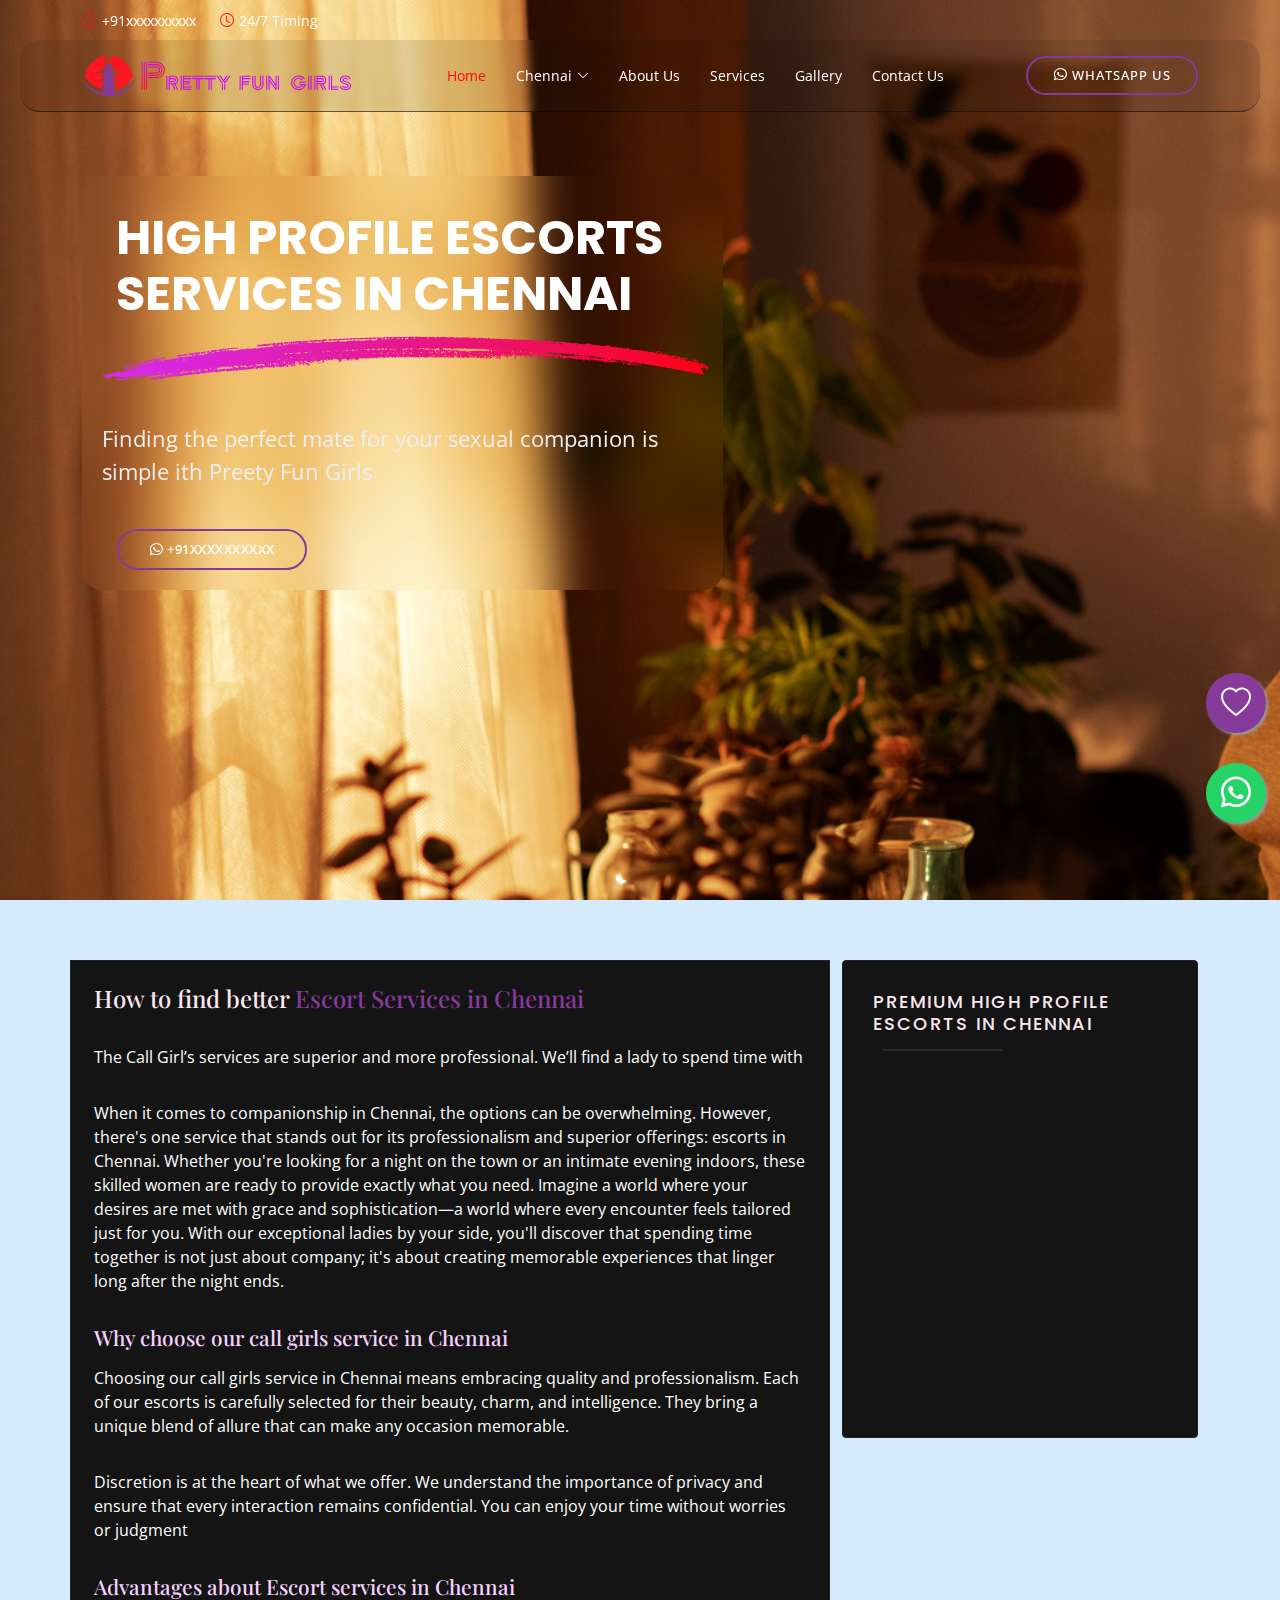
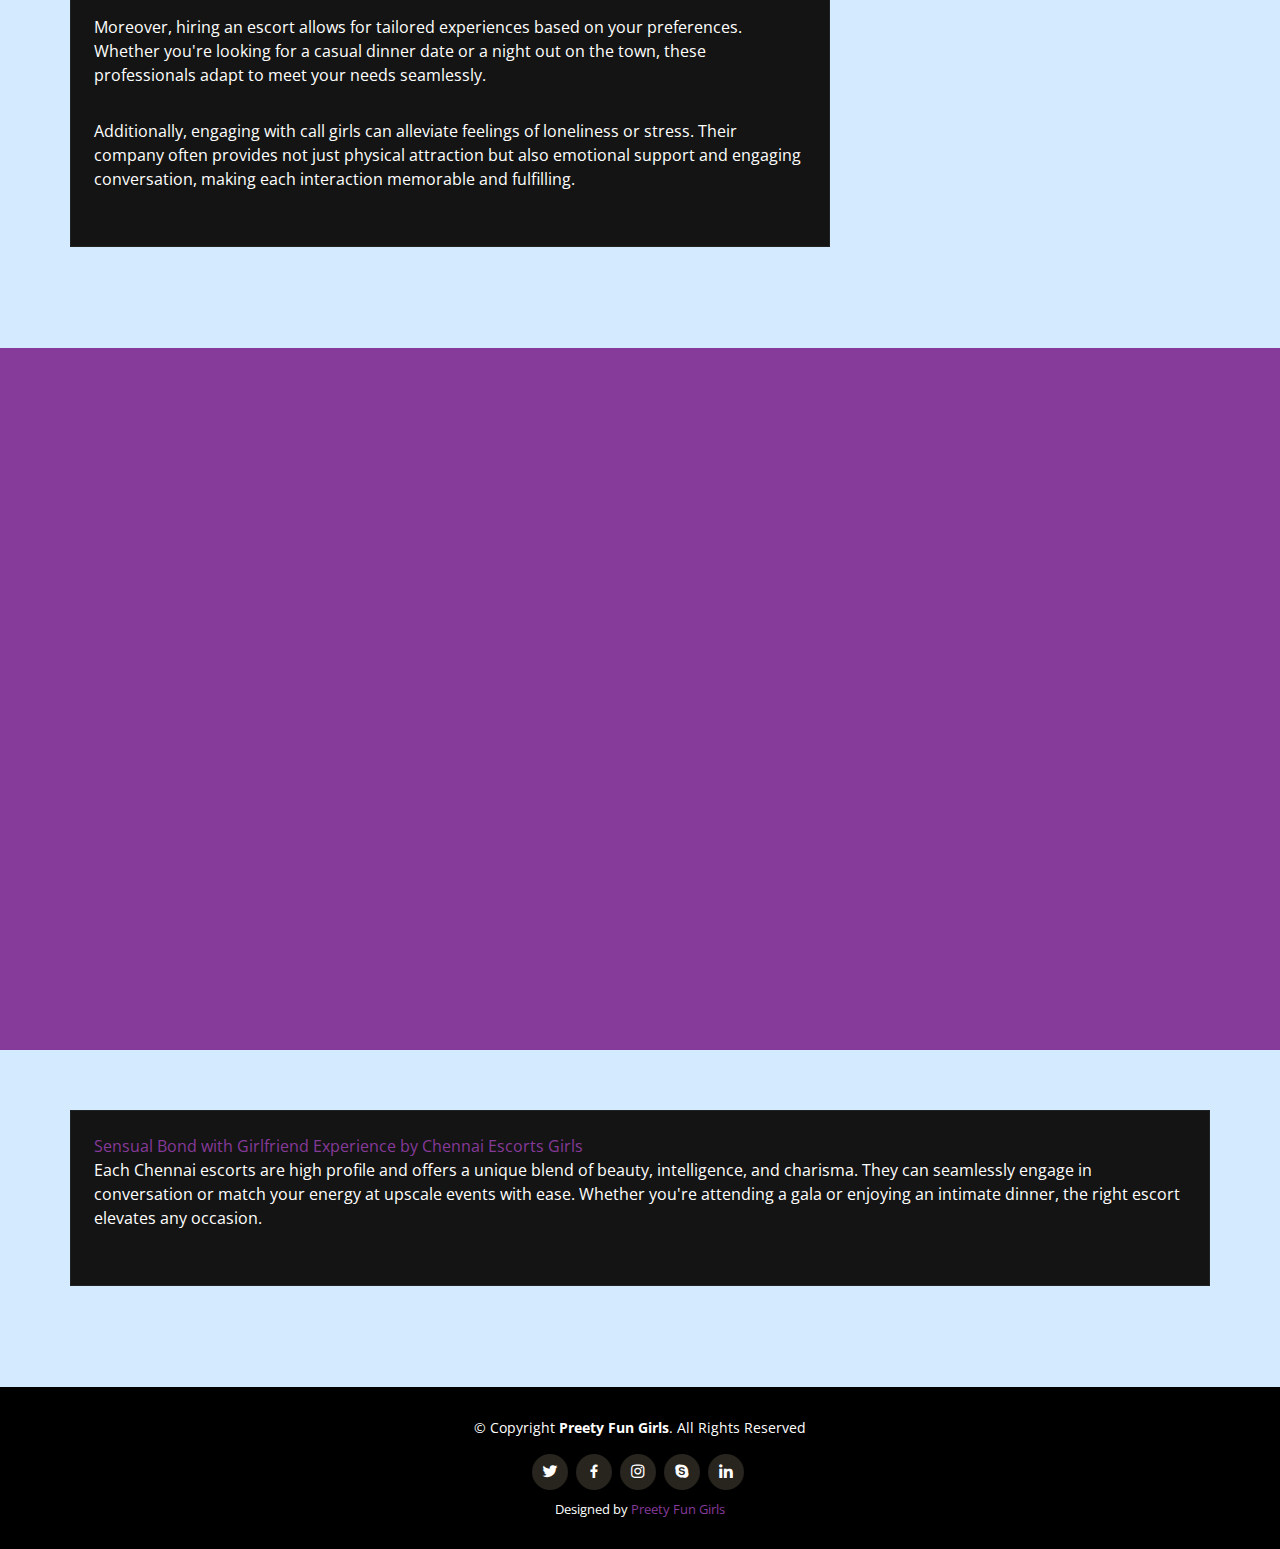
<file: index.html>
<!DOCTYPE html>
<html lang="en">

<head>
  <meta charset="utf-8">
  <meta name="viewport" content="width=device-width, initial-scale=1.0">

  <title>Escorts and Call Girls Services in Chennai | Preety Fun Girls - +91XXXXXXXXXX</title>
  <!-- <meta name="keywords" content="Chennai Escorts, Escorts services Chennai,Chennai Escorts, Chennai Escorts Services, Escorts in Chennai, Chennai Escort, Independent Escorts in Chennai, Call Girls Chennai, Female Escorts in Chennai, Chennai Escort Services, Chennai Independent Escorts"> -->
  <meta name="description" content="We the team operating in Chennai and across and providing the best in class Escorts and Call girls Services">

  <!-- Favicons -->
  <link href="assets/img/favicon.ico" rel="icon">
  <link href="assets/img/apple-touch-icon.png" rel="apple-touch-icon">
  <link rel="canonical" href="https://www.preetyfungirls.com" />
  <meta name="robots" content="follow, index, all" />
  <meta http-equiv=”Refresh” content=”0;URL=https://www.preetyfungirls.com/” />

  <!-- Google Fonts -->
  <link rel='dns-prefetch' href='//fonts.googleapis.com' />
  <link href='https://fonts.gstatic.com' crossorigin rel='preconnect' />
  <link href="https://fonts.googleapis.com/css?family=Open+Sans:300,300i,400,400i,600,600i,700,700i|Playfair+Display:ital,wght@0,400;0,500;0,600;0,700;1,400;1,500;1,600;1,700|Poppins:300,300i,400,400i,500,500i,600,600i,700,700i" rel="stylesheet">

  <!-- Vendor CSS Files -->
  <link href="assets/vendor/animate.css/animate.min.css" rel="stylesheet">
  <link href="assets/vendor/aos/aos.css" rel="stylesheet">
  <link href="assets/vendor/bootstrap/css/bootstrap.min.css" rel="stylesheet">
  <link href="assets/vendor/bootstrap-icons/bootstrap-icons.css" rel="stylesheet">
  <link href="assets/vendor/boxicons/css/boxicons.min.css" rel="stylesheet">
  <link href="assets/vendor/glightbox/css/glightbox.min.css" rel="stylesheet">
  <link href="assets/vendor/swiper/swiper-bundle.min.css" rel="stylesheet">

  <!-- Template Main CSS File -->
  <link href="assets/css/style.css" rel="stylesheet">
  </head>

<body>

  <!-- ======= Top Bar ======= -->
  <div id="topbar" class="d-flex align-items-center fixed-top">
    <div class="container d-flex justify-content-center justify-content-md-between">

      <div class="contact-info d-flex align-items-center">
        <i class="bi bi-phone d-flex align-items-center"><span>+91xxxxxxxxxx</span></i>
        <i class="bi bi-clock d-flex align-items-center ms-4"><span> 24/7 Timing</span></i>
      </div>
    </div>
  </div>

  <!-- ======= Header ======= -->
  <header id="header" class="fixed-top d-flex align-items-cente">
    <div class="container-fluid container-xl d-flex align-items-center justify-content-lg-between">

      <div class="logo me-auto me-lg-0"><a href="./"><img src="assets/img/logo.svg"></a></div>
      <!-- Uncomment below if you prefer to use an image logo -->
      <!-- <a href="index.html" class="logo me-auto me-lg-0"><img src="assets/img/logo.png" alt="" class="img-fluid"></a>-->

      <nav id="navbar" class="navbar order-last order-lg-0">
        <ul>
          <li><a class="nav-link scrollto active" href="./">Home</a></li>
          <li class="dropdown"><a href="javascript:;"><span>Chennai</span> <i class="bi bi-chevron-down"></i></a>
            <ul>
              <li><a href="call-girls-egmore.html">Call Girls in Egmore</a></li>
              <!-- <li class="dropdown"><a href="#"><span>Deep Drop Down</span> <i class="bi bi-chevron-right"></i></a>
                <ul>
                  <li><a href="#">Deep Drop Down 1</a></li>
                  <li><a href="#">Deep Drop Down 2</a></li>
                  <li><a href="#">Deep Drop Down 3</a></li>
                  <li><a href="#">Deep Drop Down 4</a></li>
                  <li><a href="#">Deep Drop Down 5</a></li>
                </ul>
              </li> -->
              <!-- <li><a href="#">Drop Down 2</a></li>
              <li><a href="#">Drop Down 3</a></li>
              <li><a href="#">Drop Down 4</a></li> -->
            </ul>
          </li>
          <li><a class="nav-link" href="javascript:;">About Us</a></li>
          <li><a class="nav-link" href="javascript:;">Services</a></li>
          <li><a class="nav-link" href="javascript:;">Gallery</a></li>
          <li><a class="nav-link" href="javascript:;">Contact Us</a></li>
        </ul>
        <i class="bi bi-list mobile-nav-toggle"></i>
      </nav>
      <a href="https://api.whatsapp.com/send?phone= +91xxxxxxxxxx&text=Candy Call Girls Service" class="book-a-table-btn scrollto d-none d-lg-flex"><i class="bi bi-whatsapp"></i>&nbsp;Whatsapp Us</a>

    </div>
  </header><!-- End Header -->

  <!-- ======= Hero Section ======= -->
  <!-- <section id="hero" class="d-flex align-items-center">
    <div class="container position-relative text-center text-lg-start" data-aos="zoom-in" data-aos-delay="100">
      <div class="row">
        <div class="col-lg-8 mx-auto text-center">
          <h1>Call Girls in <span>Chennai</span></h1>
          <h2>Life is tough to measure without a trace of flavor in it. here we present you with the simplest the town of Chennai Call Girls 24/7 Service. Also get connect with our <a href="https://www.vipexcorts.com/" target="_blank">VIPEXCORTS</a> Agency who provides the best high class escorts in Chennai.</h2>

          <div class="btns">
            <a href="https://api.whatsapp.com/send?phone=+91xxxxxxxxxx&text=Candy Call Girls Service" class="btn-book animated fadeInUp scrollto"><i class="bi bi-whatsapp"></i> +91xxxxxxxxxx</a>
          </div>
        </div>
      </div>
    </div>
  </section> -->
  <!-- End Hero -->
  
  <div id="hero" class="slider">
    <div class="swiper-container parallax-slider">
        <div class="swiper-wrapper">
            <div class="swiper-slide">
                <div class="bg-img valign" data-background="assets/img/slide1.jpg">
                    <div class="container">
                      <div class="row justify-content-left">
                        <div class="col-lg-7">
                          <div class="backdrop-blur">
                            <h1>High Profile Escorts Services in Chennai</h1>
                            <img src="assets/img/Vector.svg" alt="">
                            <p>Finding the perfect mate for your sexual companion is simple ith Preety Fun Girls</p>
                  
                            <div class="btns">
                              <a href="https://api.whatsapp.com/send?phone=+91xxxxxxxxxx&text=Candy Call Girls Service" class="btn-book animated fadeInUp scrollto"><i class="bi bi-whatsapp"></i> +91xxxxxxxxxx</a>
                            </div>
                          </div>
                        </div>
                      </div>
                    </div>
                </div>
            </div>
            <div class="swiper-slide">
                <div class="bg-img valign" data-background="assets/img/slide2.jpg">
                    <div class="container">
                      <div class="row justify-content-left">
                        <div class="col-lg-7">
                          <div class="backdrop-blur">
                            <h2>Russian Escorts Service in Chennai</h2>
                            <img src="assets/img/Vector.svg" alt="">
                            <p>Preety Fun Girls guide you to choose the better escort partner who can bring a ultimate joy.</p>
                  
                            <div class="btns">
                              <a href="https://api.whatsapp.com/send?phone=+91xxxxxxxxxx&text=Candy Call Girls Service" class="btn-book animated fadeInUp scrollto"><i class="bi bi-whatsapp"></i> +91xxxxxxxxxx</a>
                            </div>
                          </div>
                        </div>
                      </div>
                    </div>
                </div>
            </div>
        </div>
        <!-- slider setting -->
        <div class="swiper-pagination top botm"></div>
        <!-- social media -->
    </div>
</div>

<section class="inner-page">
  <div class="container">
    <div class="row">
      <div class="col-md-12">
        <div class="inner-page-content">

          <div class="row">
            <div class="col-sm-8 about-section inner-section-style">
              <h2>How to find better <a href="https://www.preetyfungirls.com/">Escort Services in Chennai</a></h2>
              <p>The Call Girl’s services are superior and more professional. We’ll find a lady to spend time with</p>
              <p>When it comes to companionship in Chennai, the options can be overwhelming. However, there's one service that stands out for its professionalism and superior offerings: escorts in Chennai. Whether you're looking for a night on the town or an intimate evening indoors, these skilled women are ready to provide exactly what you need. Imagine a world where your desires are met with grace and sophistication—a world where every encounter feels tailored just for you. With our exceptional ladies by your side, you'll discover that spending time together is not just about company; it's about creating memorable experiences that linger long after the night ends.</p>
              <h3>Why choose our call girls service in Chennai</h3>
              <p>Choosing our call girls service in Chennai means embracing quality and professionalism. Each of our escorts is carefully selected for their beauty, charm, and intelligence. They bring a unique blend of allure that can make any occasion memorable.</p>
              <p>Discretion is at the heart of what we offer. We understand the importance of privacy and ensure that every interaction remains confidential. You can enjoy your time without worries or judgment</p>
              <h3>Advantages about Escort services in Chennai</h3>
              <p>Moreover, hiring an escort allows for tailored experiences based on your preferences. Whether you're looking for a casual dinner date or a night out on the town, these professionals adapt to meet your needs seamlessly.</p>
              <p>Additionally, engaging with call girls can alleviate feelings of loneliness or stress. Their company often provides not just physical attraction but also emotional support and engaging conversation, making each interaction memorable and fulfilling.</p>
            </div>
            <div class="col-sm-4">
              <aside class="section-bg">
                    <div class="section-title pb-0">
                      <h2>Premium High Profile Escorts in Chennai</h2>
                    </div>
                  <div class="list-style-area" data-aos="zoom-in" data-aos-delay="100">
                    <ul class="list-unstyled">
                      <li>
                        <a href="javascript:;">College Escort Girls</a>
                      </li>
                      <li>
                        <a href="https://www.preetyfungirls.com/call-girls-egmore">Escort Services in Egmore</a>
                      </li>
                      <li>
                        <a href="javascript:;">Escort Massage Girls</a>
                      </li>
                      <li>
                        <a href="javascript:;">Russian Escort Beauties</a>
                      </li>
                      <li>
                        <a href="javascript:;">Foreign Call Girls Services</a>
                      </li>
                      <li>
                        <a href="javascript:;">High Profile Housewifes Escorts</a>
                      </li>
                    </ul>
                  </div>
              </aside>                  
            </div>
          </div>
      </div>
      </div>
    </div>
  </div>
</section>

<!-- ======= Menu Section ======= -->
<section id="menu" class="menu bg-theme">
  <div class="container" data-aos="fade-up">

    <div class="section-title">
      <h2>Chennai Escorts Available</h2>
      <p>Available Top Rated Call Girls in Chennai</p>
    </div>

    <div class="row" data-aos="fade-up" data-aos-delay="100">
      <div class="col-lg-12 d-flex justify-content-center">
        <ul id="menu-flters">
          <li data-filter="*" class="filter-active">All</li>
          <li data-filter=".filter-starters">Independent Escorts</li>
          <li data-filter=".filter-salads">VIP Escorts</li>
        </ul>
      </div>
    </div>

    <div class="row menu-container" data-aos="fade-up" data-aos-delay="200">

      <div class="col-lg-6 menu-item filter-starters">
        <img src="assets/img/goa/call-girls-calangute.webp" class="menu-img" alt="Chennai Escorts Service">
        <div class="menu-content">
          <a href="https://candygirlsonline.com/call-girls-in-calangute.html">Swetha rai</a><span><i class="fa fa-inr" aria-hidden="true"></i> In-Call</span>
        </div>
        <div class="menu-ingredients">
          It's me young Swetha, Independent escort, You can find the hidden gems of sexual activities in me. Hire me and enjoy it.
        </div>
      </div>


      <div class="col-lg-6 menu-item filter-starters">
        <img src="assets/img/goa/call-girls-baga.webp" class="menu-img" alt="">
        <div class="menu-content">
          <p>Aahana</p><span>Out Call</span>
        </div>
        <div class="menu-ingredients">
          Well, I am glad to meet you on my bed with wild fun. Top notch <a href=""></a>Chennai Escort in Egmore, I am available in Star hotel and Independent villas.
        </div>
      </div>

      <div class="col-lg-6 menu-item filter-salads">
        <img src="assets/img/goa/call-girls-panaji.webp" class="menu-img" alt="">
        <div class="menu-content">
          <p>Ruchi</p><span>5000 / 1hr</span>
        </div>
        <div class="menu-ingredients">
          An young independent escort girls in Chennai, I am 21 yrs old, Pretty cute naughty escorts available for Outcall serive across Chennai.
        </div>
      </div>

      <div class="col-lg-6 menu-item filter-starters">
        <img src="assets/img/goa/call-girls-northgoa.webp" class="menu-img" alt="">
        <div class="menu-content">
          <p>Dimple</p><span>3200 / 1hr</span>
        </div>
        <div class="menu-ingredients">
          I am available at reliable rate to fullfill all your dreams. Escort from North Chennai, Book me to know more about the secret of sexual fun at bed.
        </div>
      </div>

      <div class="col-lg-6 menu-item filter-salads">
        <img src="assets/img/goa/call-girls-southgoa.webp" class="menu-img" alt="">
        <div class="menu-content">
          <p>Soniya</p><span>4000 / 1hr</span>
        </div>
        <div class="menu-ingredients">
          I am 25 yrs old, Escort in South Chennai. Hire me for the variety of intimate pleasure in bed.
        </div>
      </div>

    </div>

  </div>
</section><!-- End Menu Section -->    

<section class="inner-page">
  <div class="container">
    <div class="row">
      <div class="col-md-12">
        <div class="inner-page-content">

          <div class="row">
            <div class="col-sm-12 about-section inner-section-style">
              <h2.>Sensual Bond with Girlfriend Experience by Chennai Escorts Girls</h2>
              <p>Each Chennai escorts are high profile and offers a unique blend of beauty, intelligence, and charisma. They can seamlessly engage in conversation or match your energy at upscale events with ease. Whether you're attending a gala or enjoying an intimate dinner, the right escort elevates any occasion.</p>
            </div>
          </div>
      </div>
      </div>
    </div>
  </div>
</section>

  <!-- ======= Footer ======= -->
  <footer id="footer">
    <div class="container">
      <div class="copyright">
        &copy; Copyright <strong><span>Preety Fun Girls</span></strong>. All Rights Reserved
      </div>
      <div class="social-links mt-3">
        <a href="https://twitter.com/CandyKiranRai" class="twitter"><i class="bx bxl-twitter"></i></a>
        <a href="#" class="facebook"><i class="bx bxl-facebook"></i></a>
        <a href="#" class="instagram"><i class="bx bxl-instagram"></i></a>
        <a href="#" class="google-plus"><i class="bx bxl-skype"></i></a>
        <a href="#" class="linkedin"><i class="bx bxl-linkedin"></i></a>
      </div>
      <div class="credits">
        Designed by <a href="javascript:;">Preety Fun Girls</a>
      </div>
    </div>
  </footer><!-- End Footer -->

  <div id="preloader"></div>
  <a href="#" class="back-to-top d-flex align-items-center justify-content-center"><i class="bi bi-arrow-up-short"></i></a>
  
  <a href="https://api.whatsapp.com/send?phone= +91 xxxxxxxxxx&amp;text=Call Girls Service" class="sticky" target="_blank"><i class="bi bi-whatsapp"></i></a>
  <a href="https://api.whatsapp.com/send?phone= +91 xxxxxxxxxx&amp;text=Call Girls Service" class="sticky heart circle pulse blue" target="_blank"><i class="bi bi-heart"></i></a>

  <!-- Vendor JS Files -->
  <script src="assets/js/jquery-3.5.1.min.js"></script> 
  <script src="assets/vendor/aos/aos.js"></script>
  <script src="assets/vendor/bootstrap/js/bootstrap.bundle.min.js"></script>
  <script src="assets/vendor/glightbox/js/glightbox.min.js"></script>
  <script src="assets/vendor/isotope-layout/isotope.pkgd.min.js"></script>
  <script src="assets/vendor/php-email-form/validate.js"></script>
  <script src="assets/vendor/swiper/swiper-bundle.min.js"></script>

  <!-- Template Main JS File -->
  <script src="assets/js/main.js"></script>

  <script>
  // Sections Background Image
  var pageSection = $(".bg-img, section");
      pageSection.each(function (indx) {
          if ($(this).attr("data-background")) {
              $(this).css("background-image", "url(" + $(this).data("background") + ")");
          }
      });

 //  ======= Swiper slider 
  var parallaxSlider;
  var parallaxSliderOptions = {
      speed: 2000
      , autoplay: true
      , parallax: true
      , loop: true
      , pagination: {
          el: '.slider .parallax-slider .swiper-pagination'
          , clickable: true
      }
      , on: {
          init: function () {
              var swiper = this;
              for (var i = 0; i < swiper.slides.length; i++) {
                  $(swiper.slides[i]).find('.bg-img').attr({
                      'data-swiper-parallax': 0.75 * swiper.width
                  });
              }
          }
          , resize: function () {
              this.update();
          }
      }
      , pagination: {
          el: '.slider .parallax-slider .swiper-pagination'
          , type: 'fraction'
      , }
      , navigation: {
          nextEl: '.slider .parallax-slider .next-ctrl'
          , prevEl: '.slider .parallax-slider .prev-ctrl'
      }
  };
  parallaxSlider = new Swiper('.slider .parallax-slider', parallaxSliderOptions);

  </script>
<!-- Google tag (gtag.js) -->
<script async src="https://www.googletagmanager.com/gtag/js?id=G-6693SSXHFR"></script>
<script>
  window.dataLayer = window.dataLayer || [];
  function gtag(){dataLayer.push(arguments);}
  gtag('js', new Date());

  gtag('config', 'G-6693SSXHFR');
</script>

</body>

</html>
</file>
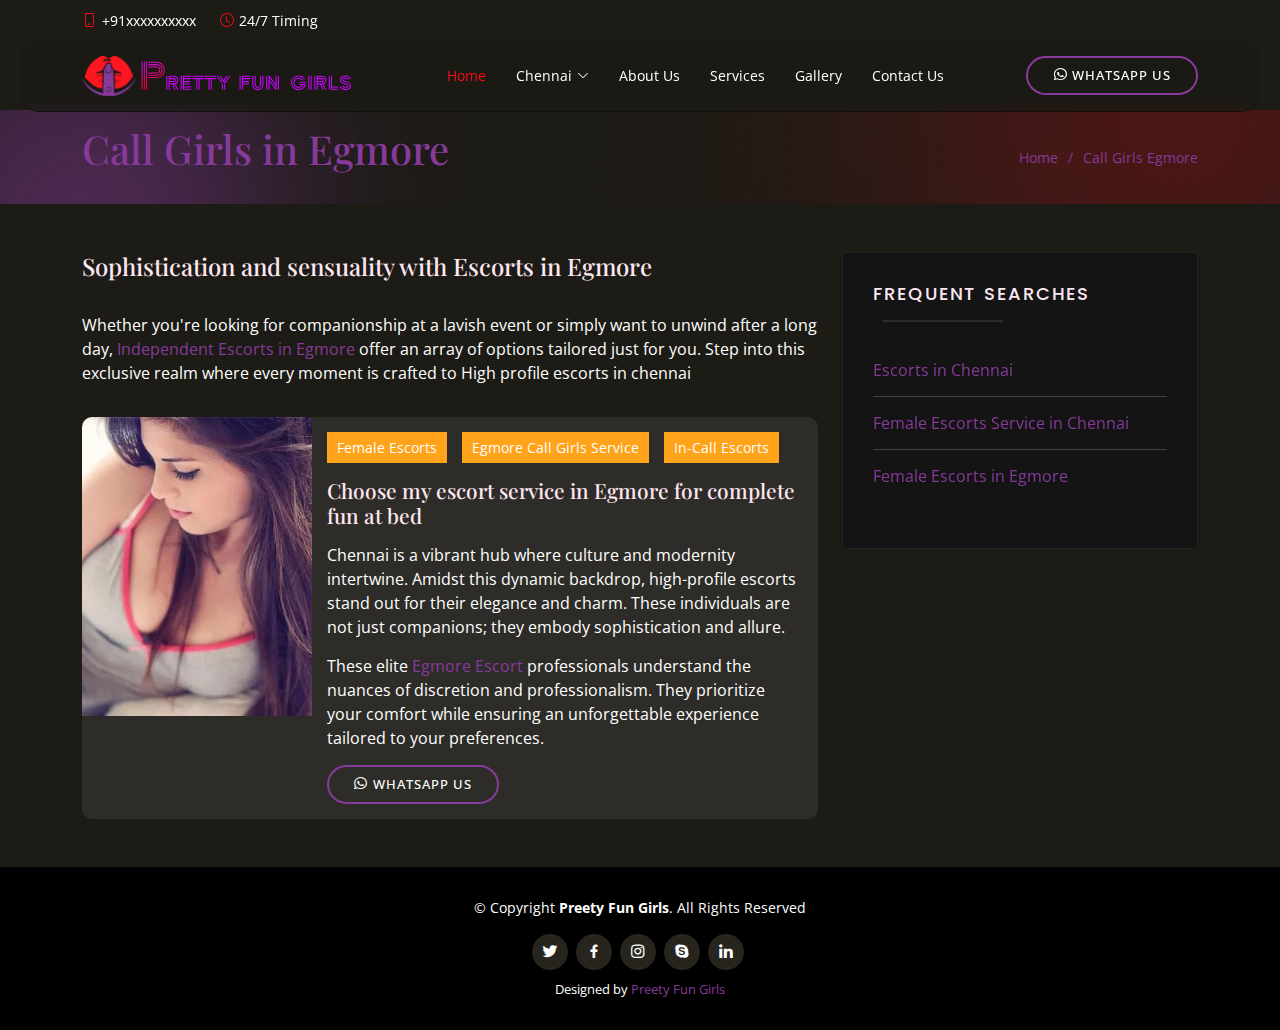
<file: call-girls-egmore.html>
<!DOCTYPE html>
<html lang="en">

<head>
  <meta charset="utf-8">
  <meta name="viewport" content="width=device-width, initial-scale=1.0">

  <title>Egmore Escorts and Call Girls | Preety Fun Girls - +91XXXXXXXXXX</title>
  <meta name="keywords" content="Call Girls in Egmore, Egmore Escorts, Escorts in Egmore, Egmore Call Girls, Independent Egmore Call Girls, Call Girls Egmore">
  <meta name="description" content="Enjoy your lonely night with high profile premium escorts and call girls in Egmore.">

  <!-- Favicons -->
  <link href="assets/img/favicon.ico" rel="icon">
  <link href="assets/img/apple-touch-icon.png" rel="apple-touch-icon">
  <link rel="canonical" href="https://www.preetyfungirls.com/call-girls-egmore.html" />
  <meta name="robots" content="follow, index, all" />
  <meta http-equiv=”Refresh” content=”0;URL=https://www.preetyfungirls.com/call-girls-egmore.html” />

  <!-- Google Fonts -->
  <link href="https://fonts.googleapis.com/css?family=Open+Sans:300,300i,400,400i,600,600i,700,700i|Playfair+Display:ital,wght@0,400;0,500;0,600;0,700;1,400;1,500;1,600;1,700|Poppins:300,300i,400,400i,500,500i,600,600i,700,700i" rel="stylesheet">

  <!-- Vendor CSS Files -->
  <link href="assets/vendor/animate.css/animate.min.css" rel="stylesheet">
  <link href="assets/vendor/aos/aos.css" rel="stylesheet">
  <link href="assets/vendor/bootstrap/css/bootstrap.min.css" rel="stylesheet">
  <link href="assets/vendor/bootstrap-icons/bootstrap-icons.css" rel="stylesheet">
  <link href="assets/vendor/boxicons/css/boxicons.min.css" rel="stylesheet">
  <link href="assets/vendor/glightbox/css/glightbox.min.css" rel="stylesheet">
  <link href="assets/vendor/swiper/swiper-bundle.min.css" rel="stylesheet">

  <!-- Template Main CSS File -->
  <link href="assets/css/style.css" rel="stylesheet">

  <!-- =======================================================
  * Template Name: Restaurantly - v3.3.0
  * Template URL: https://bootstrapmade.com/restaurantly-restaurant-template/
  * Author: BootstrapMade.com
  * License: https://bootstrapmade.com/license/
  ======================================================== -->
</head>

<body class="inner-wrapper">

  <!-- ======= Top Bar ======= -->
  <div id="topbar" class="d-flex align-items-center fixed-top">
    <div class="container d-flex justify-content-center justify-content-md-between">

      <div class="contact-info d-flex align-items-center">
        <i class="bi bi-phone d-flex align-items-center"><span>+91xxxxxxxxxx</span></i>
        <i class="bi bi-clock d-flex align-items-center ms-4"><span> 24/7 Timing</span></i>
      </div>
    </div>
  </div>

  <!-- ======= Header ======= -->
  <header id="header" class="fixed-top d-flex align-items-center">
    <div class="container-fluid container-xl d-flex align-items-center justify-content-lg-between">

      <div class="logo me-auto me-lg-0"><a href="./"><img src="assets/img/logo.svg" alt="Escorts in Chennai"></a></div>
      <!-- Uncomment below if you prefer to use an image logo -->
      <!-- <a href="index.html" class="logo me-auto me-lg-0"><img src="assets/img/logo.png" alt="" class="img-fluid"></a>-->

      <nav id="navbar" class="navbar order-last order-lg-0">
        <ul>
          <li><a class="nav-link scrollto active" href="./">Home</a></li>
          <li class="dropdown"><a href="javascript:;"><span>Chennai</span> <i class="bi bi-chevron-down"></i></a>
            <ul>
              <li><a href="call-girls-egmore.html">Call Girls in Egmore</a></li>
              <!-- <li class="dropdown"><a href="#"><span>Deep Drop Down</span> <i class="bi bi-chevron-right"></i></a>
                <ul>
                  <li><a href="#">Deep Drop Down 1</a></li>
                  <li><a href="#">Deep Drop Down 2</a></li>
                  <li><a href="#">Deep Drop Down 3</a></li>
                  <li><a href="#">Deep Drop Down 4</a></li>
                  <li><a href="#">Deep Drop Down 5</a></li>
                </ul>
              </li> -->
              <!-- <li><a href="#">Drop Down 2</a></li>
              <li><a href="#">Drop Down 3</a></li>
              <li><a href="#">Drop Down 4</a></li> -->
            </ul>
          </li>
          <li><a class="nav-link" href="javascript:;">About Us</a></li>
          <li><a class="nav-link" href="javascript:;">Services</a></li>
          <li><a class="nav-link" href="javascript:;">Gallery</a></li>
          <li><a class="nav-link" href="javascript:;">Contact Us</a></li>
        </ul>
        <i class="bi bi-list mobile-nav-toggle"></i>
      </nav>
      <a href="https://api.whatsapp.com/send?phone= +91xxxxxxxxxx&text=Candy Call Girls Service" class="book-a-table-btn scrollto d-none d-lg-flex"><i class="bi bi-whatsapp"></i>&nbsp;Whatsapp Us</a>

    </div>
  </header><!-- End Header -->

  <main id="main">
    <section class="breadcrumbs">
      <div class="container">

        <div class="d-flex justify-content-between align-items-center">
          <h1>Call Girls in Egmore</h1>
          <ol>
            <li><a href="index.html">Home</a></li>
            <li>Call Girls Egmore</li>
          </ol>
        </div>

      </div>
    </section>

    <section class="inner-page py-5">
      <div class="container">
        <div class="row">
          <div class="col-md-12">
            <div class="inner-page-content">

              <div class="row">
                <div class="col-sm-8">
                  <h2>Sophistication and sensuality with Escorts in Egmore</h2>
                  <p>Whether you're looking for companionship at a lavish event or simply want to unwind after a long day, <a href="https://www.preetyfungirls.com/call-girls-egmore">Independent Escorts in Egmore</a> offer an array of options tailored just for you. Step into this exclusive realm where every moment is crafted to 
                    High profile escorts in chennai</p>
                  <div class="listing-wrapper">
                    <div class="listing-card">
                      <div class="img-blk">
                        <img src="assets/img/escorts/kovai-item.webp" alt="Escorts in Egmore" />
                      </div>
                      <div class="content-wrapper">
                        <div class="tags-blk">
                          <a href="">Female Escorts</a>
                          <a href="">Egmore Call Girls Service</a>
                          <a href="">In-Call Escorts</a>
                        </div>
                        <h3>Choose my escort service in Egmore for complete fun at bed</h3>
                        <p>Chennai is a vibrant hub where culture and modernity intertwine. Amidst this dynamic backdrop, high-profile escorts stand out for their elegance and charm. These individuals are not just companions; they embody sophistication and allure.</p>
                        <p>These elite <a href="https://www.preetyfungirls.com/call-girls-egmore">Egmore Escort</a> professionals understand the nuances of discretion and professionalism. They prioritize your comfort while ensuring an unforgettable experience tailored to your preferences.</p>
                        <div class="cta-blk">
                          <a href="https://api.whatsapp.com/send?phone= +91xxxxxxxxxx&amp;text=Candy Call Girls Service" class="ms-0 book-a-table-btn scrollto d-none d-lg-flex"><i class="bi bi-whatsapp"></i>&nbsp;Whatsapp Us</a>
                        </div>
                      </div>
                    </div>
                  </div>
                </div>
                <div class="col-sm-4">
                  <aside class="section-bg">
                        <div class="section-title">
                          <h2>Frequent Searches</h2>
                        </div>
                      <div class="list-style-area" data-aos="zoom-in" data-aos-delay="100">
                        <ul class="list-unstyled">
                          <li>
                            <a href="javascript:;">Escorts in Chennai</a>
                          </li>
                          <li>
                            <a href="https://www.preetyfungirls.com/">Female Escorts Service in Chennai</a>
                          </li>
                          <li>
                            <a href="javascript:;">Female Escorts in Egmore</a>
                          </li>
                        </ul>
                      </div>
                  </aside>                  
                </div>
              </div>
          </div>
          </div>
        </div>
      </div>
    </section>

  </main><!-- End #main -->

  <!-- ======= Footer ======= -->
  <footer id="footer">
    <div class="container">
      <div class="copyright">
        &copy; Copyright <strong><span>Preety Fun Girls</span></strong>. All Rights Reserved
      </div>
      <div class="social-links mt-3">
        <a href="https://twitter.com/CandyKiranRai" class="twitter"><i class="bx bxl-twitter"></i></a>
        <a href="#" class="facebook"><i class="bx bxl-facebook"></i></a>
        <a href="#" class="instagram"><i class="bx bxl-instagram"></i></a>
        <a href="#" class="google-plus"><i class="bx bxl-skype"></i></a>
        <a href="#" class="linkedin"><i class="bx bxl-linkedin"></i></a>
      </div>
      <div class="credits">
        Designed by <a href="https://www.preetyfungirls.com/">Preety Fun Girls</a>
      </div>
    </div>
  </footer><!-- End Footer -->

  <div id="preloader"></div>
  <a href="#" class="back-to-top d-flex align-items-center justify-content-center"><i class="bi bi-arrow-up-short"></i></a>

  <!-- Vendor JS Files -->
  <script src="assets/vendor/aos/aos.js"></script>
  <script src="assets/vendor/bootstrap/js/bootstrap.bundle.min.js"></script>
  <script src="assets/vendor/glightbox/js/glightbox.min.js"></script>
  <script src="assets/vendor/isotope-layout/isotope.pkgd.min.js"></script>
  <script src="assets/vendor/php-email-form/validate.js"></script>
  <script src="assets/vendor/swiper/swiper-bundle.min.js"></script>

  <!-- Template Main JS File -->
  <script src="assets/js/main.js"></script>
<!-- Google tag (gtag.js) -->
<script async src="https://www.googletagmanager.com/gtag/js?id=G-6693SSXHFR"></script>
<script>
  window.dataLayer = window.dataLayer || [];
  function gtag(){dataLayer.push(arguments);}
  gtag('js', new Date());

  gtag('config', 'G-6693SSXHFR');
</script>

</body>

</html>
</file>
<file: assets/css/style.css>
/*--------------------------------------------------------------
# General
--------------------------------------------------------------*/
body {
  font-family: "Open Sans", sans-serif;
  background: #D4EAFF;
  color: #863A9A;
}

a {
  color: #863A9A;
  text-decoration: none;
}

a:hover {
  color: #FD0B16;
  text-decoration: none;
}

p {
  margin-bottom:2rem;
}

h1, h2, h3, h4, h5, h6 {
  margin-bottom: 1rem;
  font-family: "Playfair Display", serif;
}


h2 {
  font-size: 1.5rem;
}
h3 {
  font-size: 1.3rem;
}
h4 {
  font-size: 1.1rem;
}
h5 {
  font-size: 1rem;
}
h6 {
  font-size: 0.875rem;
}

/*--------------------------------------------------------------
# Preloader
--------------------------------------------------------------*/
#preloader {
  position: fixed;
  top: 0;
  left: 0;
  right: 0;
  bottom: 0;
  z-index: 9999;
  overflow: hidden;
  background: #1a1814;
}

#preloader:before {
  content: "";
  position: fixed;
  top: calc(50% - 30px);
  left: calc(50% - 30px);
  border: 6px solid #1a1814;
  border-top-color: #863A9A;
  border-bottom-color: #863A9A;
  border-radius: 50%;
  width: 60px;
  height: 60px;
  -webkit-animation: animate-preloader 1s linear infinite;
  animation: animate-preloader 1s linear infinite;
}

@-webkit-keyframes animate-preloader {
  0% {
    transform: rotate(0deg);
  }
  100% {
    transform: rotate(360deg);
  }
}

@keyframes animate-preloader {
  0% {
    transform: rotate(0deg);
  }
  100% {
    transform: rotate(360deg);
  }
}

/*--------------------------------------------------------------
# Back to top button
--------------------------------------------------------------*/
.back-to-top {
  position: fixed;
  visibility: hidden;
  opacity: 0;
  right: 15px;
  bottom: 15px;
  z-index: 996;
  width: 44px;
  height: 44px;
  border-radius: 50px;
  transition: all 0.4s;
  border: 2px solid #863A9A;
}

.back-to-top i {
  font-size: 28px;
  color: #863A9A;
  line-height: 0;
}

.back-to-top:hover {
  background: #863A9A;
  color: #1a1814;
}

.back-to-top:hover i {
  color: #444444;
}

.back-to-top.active {
  visibility: visible;
  opacity: 1;
}

/*--------------------------------------------------------------
# Disable aos animation delay on mobile devices
--------------------------------------------------------------*/
@media screen and (max-width: 768px) {
  [data-aos-delay] {
    transition-delay: 0 !important;
  }
}

/*--------------------------------------------------------------
# Top Bar
--------------------------------------------------------------*/
#topbar {
  height: 40px;
  font-size: 14px;
  transition: all 0.5s;
  z-index: 996;
}

#topbar.topbar-scrolled {
  top: -40px;
}

#topbar .contact-info i {
  font-style: normal;
  color: #FD0B16;
}

#topbar .contact-info i span {
  padding-left: 5px;
  color: #fff;
}

#topbar .languages ul {
  display: flex;
  flex-wrap: wrap;
  list-style: none;
  padding: 0;
  margin: 0;
  color: #863A9A;
}

#topbar .languages ul a {
  color: white;
}

#topbar .languages ul li + li {
  padding-left: 10px;
}

#topbar .languages ul li + li::before {
  display: inline-block;
  padding-right: 10px;
  color: rgba(255, 255, 255, 0.5);
  content: "/";
}

/*--------------------------------------------------------------
# Header
--------------------------------------------------------------*/
#header {
  background: rgba(12, 11, 9, 0.1);
    border-bottom: 1px solid rgba(12, 11, 9, 0.6);
    transition: all 0.5s;
    z-index: 997;
    padding: 15px 30px;
    top: 40px;
    margin: 0px 20px;
    border-radius: 20px;
    backdrop-filter: blur(5px);
}

#header.header-scrolled {
  top: 0;
  background: rgba(0, 0, 0, 0.85);
  border-bottom: 1px solid #37332a;
}

#header .logo {
  font-size: 28px;
  margin: 0;
  padding: 0;
  line-height: 1;
  font-weight: 300;
  letter-spacing: 1px;
  text-transform: uppercase;
  font-family: "Poppins", sans-serif;
}

#header .logo a {
  color: #fff;
}

#header .logo img {
  max-height: 40px;
}


/*--------------------------------------------------------------
# Book a table button Menu
--------------------------------------------------------------*/
.book-a-table-btn {
  margin: 0 0 0 15px;
  border: 2px solid #863A9A;
  color: #fff;
  border-radius: 50px;
  padding: 8px 25px;
  text-transform: uppercase;
  font-size: 13px;
  font-weight: 500;
  letter-spacing: 1px;
  transition: 0.3s;
}

.book-a-table-btn:hover {
  background: #863A9A;
  color: #fff;
}

@media (max-width: 992px) {
  .book-a-table-btn {
    margin: 0 15px 0 0;
    padding: 8px 20px;
  }
}

/*--------------------------------------------------------------
# Navigation Menu
--------------------------------------------------------------*/
/**
* Desktop Navigation 
*/
.navbar {
  padding: 0;
}

.navbar ul {
  margin: 0;
  padding: 0;
  display: flex;
  list-style: none;
  align-items: center;
}

.navbar li {
  position: relative;
}

.navbar a, .navbar a:focus {
  display: flex;
  align-items: center;
  justify-content: space-between;
  padding: 10px 0 10px 30px;
  color: #fff;
  white-space: nowrap;
  transition: 0.3s;
  font-size: 14px;
}

.navbar a i, .navbar a:focus i {
  font-size: 12px;
  line-height: 0;
  margin-left: 5px;
}

.navbar a:hover, .navbar .active, .navbar .active:focus, .navbar li:hover > a {
  color: #FD0B16;
}

.navbar .dropdown ul {
  display: block;
  position: absolute;
  left: 14px;
  top: calc(100% + 30px);
  margin: 0;
  padding: 10px 0;
  z-index: 99;
  opacity: 0;
  visibility: hidden;
  background: #fff;
  box-shadow: 0px 0px 30px rgba(127, 137, 161, 0.25);
  transition: 0.3s;
  border-radius: 4px;
}

.navbar .dropdown ul li {
  min-width: 200px;
}

.navbar .dropdown ul a {
  padding: 10px 20px;
  color: #444444;
}

.navbar .dropdown ul a i {
  font-size: 12px;
}

.navbar .dropdown ul a:hover, .navbar .dropdown ul .active:hover, .navbar .dropdown ul li:hover > a {
  color: #863A9A;
}

.navbar .dropdown:hover > ul {
  opacity: 1;
  top: 100%;
  visibility: visible;
}

.navbar .dropdown .dropdown ul {
  top: 0;
  left: calc(100% - 30px);
  visibility: hidden;
}

.navbar .dropdown .dropdown:hover > ul {
  opacity: 1;
  top: 0;
  left: 100%;
  visibility: visible;
}

@media (max-width: 1366px) {
  .navbar .dropdown .dropdown ul {
    left: -90%;
  }
  .navbar .dropdown .dropdown:hover > ul {
    left: -100%;
  }
}

/**
* Mobile Navigation 
*/
.mobile-nav-toggle {
  color: #fff;
  font-size: 28px;
  cursor: pointer;
  display: none;
  line-height: 0;
  transition: 0.5s;
}

@media (max-width: 991px) {
  .mobile-nav-toggle {
    display: block;
  }
  .navbar ul {
    display: none;
  }
}

.navbar-mobile {
  position: fixed;
  overflow: hidden;
  top: 0;
  right: 0;
  left: 0;
  bottom: 0;
  background: rgba(0, 0, 0, 0.9);
  transition: 0.3s;
  z-index: 999;
}

.navbar-mobile .mobile-nav-toggle {
  position: absolute;
  top: 15px;
  right: 15px;
}

.navbar-mobile ul {
  display: block;
  position: absolute;
  top: 55px;
  right: 15px;
  bottom: 15px;
  left: 15px;
  padding: 10px 0;
  border-radius: 6px;
  background-color: #fff;
  overflow-y: auto;
  transition: 0.3s;
}

.navbar-mobile a {
  padding: 10px 20px;
  font-size: 15px;
  color: #1a1814;
}

.navbar-mobile a:hover, .navbar-mobile .active, .navbar-mobile li:hover > a {
  color: #863A9A;
}

.navbar-mobile .getstarted {
  margin: 15px;
}

.navbar-mobile .dropdown ul {
  position: static;
  display: none;
  margin: 10px 20px;
  padding: 10px 0;
  z-index: 99;
  opacity: 1;
  visibility: visible;
  background: #fff;
  box-shadow: 0px 0px 30px rgba(127, 137, 161, 0.25);
}

.navbar-mobile .dropdown ul li {
  min-width: 200px;
}

.navbar-mobile .dropdown ul a {
  padding: 10px 20px;
}

.navbar-mobile .dropdown ul a i {
  font-size: 12px;
}

.navbar-mobile .dropdown ul a:hover, .navbar-mobile .dropdown ul .active:hover, .navbar-mobile .dropdown ul li:hover > a {
  color: #863A9A;
}

.navbar-mobile .dropdown > .dropdown-active {
  display: block;
}

/*--------------------------------------------------------------
# Hero Section
--------------------------------------------------------------*/
#hero {
  width: 100%;
  height: 100vh;
  background: url("../img/escorts/coimbatore-escorts.webp") top center;
  background-size: cover;
  position: relative;
  padding: 0;
}

#hero:before {
  content: "";
  background: rgba(0, 0, 0, 0.5);
  position: absolute;
  bottom: 0;
  top: 0;
  left: 0;
  right: 0;
}

#hero .container {
  padding-top: 176px;
}

@media (max-width: 992px) {
  #hero .container {
    padding-top: 98px;
  }
}

#hero h1, #hero h2 {
  display: inline-block;
  margin: 0;
  font-size: 48px;
  font-weight: 700;
  line-height: 56px;
  color: #fff;
  font-family: "Poppins", sans-serif;
  text-transform: uppercase;
  padding:14px;
}

#hero h1 span {
  color: #863A9A;
}

#hero p {
  color: #eee;
  margin: 41px 0 41px;
  font-size: 22px;
}

#hero .btns {
  margin-top: 30px;
}

#hero .btn-menu, #hero .btn-book {
  font-weight: 600;
  font-size: 13px;
  letter-spacing: 0.5px;
  text-transform: uppercase;
  display: inline-block;
  padding: 12px 30px;
  border-radius: 50px;
  transition: 0.3s;
  line-height: 1;
  color: white;
  border: 2px solid #863A9A;
}

#hero .btn-menu:hover, #hero .btn-book:hover {
  background: #863A9A;
  color: #fff;
}

#hero .btn-book {
  margin-left: 15px;
}

#hero .play-btn {
  width: 94px;
  height: 94px;
  background: radial-gradient(#863A9A 50%, rgba(205, 164, 94, 0.4) 52%);
  border-radius: 50%;
  display: block;
  position: relative;
  overflow: hidden;
}

#hero .play-btn::after {
  content: '';
  position: absolute;
  left: 50%;
  top: 50%;
  transform: translateX(-40%) translateY(-50%);
  width: 0;
  height: 0;
  border-top: 10px solid transparent;
  border-bottom: 10px solid transparent;
  border-left: 15px solid #fff;
  z-index: 100;
  transition: all 400ms cubic-bezier(0.55, 0.055, 0.675, 0.19);
}

#hero .play-btn::before {
  content: '';
  position: absolute;
  width: 120px;
  height: 120px;
  -webkit-animation-delay: 0s;
  animation-delay: 0s;
  -webkit-animation: pulsate-btn 2s;
  animation: pulsate-btn 2s;
  -webkit-animation-direction: forwards;
  animation-direction: forwards;
  -webkit-animation-iteration-count: infinite;
  animation-iteration-count: infinite;
  -webkit-animation-timing-function: steps;
  animation-timing-function: steps;
  opacity: 1;
  border-radius: 50%;
  border: 5px solid rgba(205, 164, 94, 0.7);
  top: -15%;
  left: -15%;
  background: rgba(198, 16, 0, 0);
}

#hero .play-btn:hover::after {
  border-left: 15px solid #863A9A;
  transform: scale(20);
}

#hero .play-btn:hover::before {
  content: '';
  position: absolute;
  left: 50%;
  top: 50%;
  transform: translateX(-40%) translateY(-50%);
  width: 0;
  height: 0;
  border: none;
  border-top: 10px solid transparent;
  border-bottom: 10px solid transparent;
  border-left: 15px solid #fff;
  z-index: 200;
  -webkit-animation: none;
  animation: none;
  border-radius: 0;
}

@media (min-width: 1024px) {
  #hero {
    background-attachment: fixed;
  }
}

@media (max-width: 992px) {
  #hero .play-btn {
    margin-top: 30px;
  }
}

@media (max-height: 500px) {
  #hero {
    height: auto;
  }
  #hero .container {
    padding-top: 230px;
    padding-bottom: 60px;
  }
}

@media (max-width: 768px) {
  #hero h1 {
    font-size: 28px;
    line-height: 36px;
  }
  #hero h2 {
    font-size: 18px;
    line-height: 24px;
  }
}

@-webkit-keyframes pulsate-btn {
  0% {
    transform: scale(0.6, 0.6);
    opacity: 1;
  }
  100% {
    transform: scale(1, 1);
    opacity: 0;
  }
}

@keyframes pulsate-btn {
  0% {
    transform: scale(0.6, 0.6);
    opacity: 1;
  }
  100% {
    transform: scale(1, 1);
    opacity: 0;
  }
}

/* ======= Homepage slider ======= */
.slider {
  position: relative;
}
.slider.fixed-slider {
  position: fixed;
  top: 0;
  left: 0;
  right: 0;
}
.slider .swiper-slide-active {
  z-index: 3;
}
.slider .parallax-slider {
  position: relative;
}
.slider .parallax-slider .swiper-slide {
  position: relative;
  overflow: hidden;
  width: 100%;
  min-height: 100vh;
  padding-bottom: 50px;
}
.slider .parallax-slider .swiper-slide .bg-img {
  position: absolute;
  top: 0;
  right: 0;
  bottom: 0;
  left: 0;
  background-size: cover;
  z-index: 1;
}
.slider .parallax-slider .swiper-slide .bg-img:before {
  position: absolute;
  content: "";
  /* background-color: rgba(0, 0, 0, 0.5); */
  width: 100%;
  height: 100%;
  top: 0;
  right: 0;
  bottom: 0;
  left: 0;
  background-size: cover;
  z-index: -1;
}
.slider .parallax-slider .swiper-slide .bg-img h1,
.slider .parallax-slider .swiper-slide .bg-img h2,
.slider .parallax-slider .swiper-slide .bg-img .btns {
  position: relative;
  z-index: 5;
}
.slider .parallax-slider .swiper-slide-active h1 {
 opacity: 1;
  -webkit-transform: translateY(0);
  -ms-transform: translateY(0);
  transform: translateY(0);
}
/* .slider .parallax-slider h1 {
 
  opacity: 0;
  -webkit-transform: translateY(20px);
  -ms-transform: translateY(20px);
  transform: translateY(20px);
  -webkit-transition: all .4s;
  -o-transition: all .4s;
  transition: all .4s;
  -webkit-transition-delay: .6s;
  -o-transition-delay: .6s;
  transition-delay: .6s;
} */
.slider .parallax-slider .swiper-slide-active .caption p {
  opacity: 1;
  -webkit-transform: translateY(0);
  -ms-transform: translateY(0);
  transform: translateY(0);
}
.slider .parallax-slider .caption p {
  font-size: 20px;
  color: #fff;
  opacity: 0;
  -webkit-transform: translateY(20px);
  -ms-transform: translateY(20px);
  transform: translateY(20px);
  -webkit-transition: all .6s;
  -o-transition: all .6s;
  transition: all .6s;
  -webkit-transition-delay: .8s;
  -o-transition-delay: .8s;
  transition-delay: .8s;
}
.slider .setone {
  position: absolute;
  bottom: 8%;
  right: 40px;
  z-index: 8;
}
.slider .setone .swiper-nav-ctrl {
  color: #fff;
  font-size: 13px;
  width: 50px;
  height: 50px;
  line-height: 50px;
  text-align: center;
  margin: 5px 0;
  border: 1px solid rgba(255, 255, 255, 0.3);
  position: static;
}
.slider .setone .swiper-nav-ctrl:hover {
  
  border: 1px solid rgba(255, 255, 255, 0.9);
}
.slider .setone .swiper-nav-ctrl:after {
  display: none;
}
.slider .setone.setwo {
  position: static;
}
.slider .setone.setwo .swiper-nav-ctrl {
  border-radius: 50%;
}
.slider .setone.setwo .next-ctrl {
  position: absolute;
  top: 45%;
  right: 30px;
  outline: none;
}
.slider .setone.setwo .prev-ctrl {
  position: absolute;
  top: 45%;
  left: 30px;
  outline: none;
}
.slider .swiper-pagination-fraction {
  display: none;
}
.slider .social-icon {
  position: absolute;
  left: 40px;
  bottom: 40px;
  z-index: 8;
}
.slider .social-icon a {
  text-align: center;
  border-radius: 50%;
  border: 1px solid rgba(255, 255, 255, 0.15);
  color: #fff;
  font-size: 12px;
  padding: 12px 13px 10px 13px;
}
.slider .social-icon a:hover {
   border: 1px solid rgba(255, 255, 255, 0.5);
}
@media screen and (max-width: 991px) {
  .slider .caption.center h1 {
      font-size: 40px;
  }
}
@media screen and (max-width: 767px) {
  .slider .caption.center h1 {
      font-size: 40px;
  }
  .slider .caption.center h1 br {
      display: none;
  }
  .slider .social-icon {
      left: 15px;
      bottom: 15px;
      display: none;
  }
  .slider .setone.setwo .next-ctrl {
      right: auto;
      left: 70px;
      bottom: 15px;
      top: auto;
      width: 45px;
      height: 45px;
      line-height: 45px;
  }
  .slider .setone.setwo .prev-ctrl {
      left: 15px;
      bottom: 15px;
      top: auto;
      width: 45px;
      height: 45px;
      line-height: 45px;
  }
  .slider .parallax-slider .caption h1 {
      font-size: 40px;
  }
  .slider .setone .swiper-nav-ctrl {
      width: 45px;
      height: 45px;
      line-height: 45px;
  }
  .slider .setone {
      bottom: 15px;
      right: 15px;
  }
}
.blue{
  background: #863A9A;
}
.circle {
  width: 35px;
  height: 35px;
  border-radius: 50%;
  box-shadow: 0px 0px 1px 1px #0000001a;
}

.pulse {
  animation: pulse-animation 2s infinite;
}

@keyframes pulse-animation {
  0% {
    box-shadow: 0 0 0 0px rgba(235, 10, 114, 0.86);
  }
  100% {
    box-shadow: 0 0 0 20px rgba(235, 10, 114, 0);
  }
}
.backdrop-blur {
  backdrop-filter: blur(23px);
  border-radius: 20px;
  padding:20px;
}

/*--------------------------------------------------------------
# Sections General
--------------------------------------------------------------*/
.section {
  padding: 60px 0;
  overflow: hidden;
}

.section-bg {
  background-color: #141414;
}

.section-title h2 {
  font-size: 14px;
  font-weight: 500;
  padding: 0;
  margin: 0 0 5px 0;
  letter-spacing: 2px;
  text-transform: uppercase;
  color: #ffffff;
  font-family: "Poppins", sans-serif;
}

.section-title h2::after {
  content: "";
  width: 120px;
  height: 1px;
  display: inline-block;
  background: rgba(255, 255, 255, 0.2);
  margin: 4px 10px;
}

.section-title p {
  margin: 0;
  margin: 0;
  font-size: 36px;
  font-weight: 700;
  font-family: "Playfair Display", serif;
  color: #f6d2ff;
}
.bg-theme {
  background-color: #863A9A;
}

/* inner pages */

.inner-wrapper {
  background-color: #1d1b16;
}
.inner-page .inner-page-content h2 {
  color: #fee7f1;
}
.inner-page .inner-page-content p {
  color: #ffffff;
}
.listing-wrapper .listing-card {
  background-color: rgba(255,255,255,0.077);
  border-radius: 10px;
  display: flex;
  overflow: hidden;
}
.listing-wrapper .listing-card .img-blk {
  max-width: 230px;
  overflow: hidden;
  max-height: 299px;
}
.listing-wrapper .listing-card .img-blk img {
  width: 100%;
  object-fit: cover;
}
.listing-wrapper .listing-card .content-wrapper {
  padding: 15px;
  flex: 1 0 0;
}
.listing-wrapper .listing-card .content-wrapper h3, .listing-wrapper .listing-card .content-wrapper h4 {
  margin-bottom: 15px;
  color: #fee7f1;
}
.listing-wrapper .listing-card .content-wrapper p {
  margin-bottom: 15px;
  color: #ffffff;
}
.listing-wrapper .listing-card .content-wrapper .tags-blk {
  display: flex;
  flex-wrap: wrap;
  gap: 15px;
  margin-bottom: 15px;
}
.listing-wrapper .listing-card .content-wrapper .tags-blk a {
  background: #FFA31A;
  padding: 5px 10px;
  font-size: 14px;
  color: #ffffff;
}
.listing-wrapper .listing-card .content-wrapper .cta-blk {
 display: flex;
 align-items: center;
 flex-wrap: wrap;
 gap: 15px; 
}
.listing-wrapper .listing-card .content-wrapper .cta-blk a {
  
}
/*--------------------------------------------------------------
# About
--------------------------------------------------------------*/
.breadcrumbs {
  padding: 15px 0;
  background: #1d1b16;
  margin-top: 110px;
  position: relative;
  z-index: 5;
  overflow: hidden;
}
.breadcrumbs:before {
  background: url(../img/shape-left.png) no-repeat left top;
  width: 100%;
  height: 100%;
  content: "";
  position: absolute;
  top: 0;
  left: 0;
  z-index: -1;
}
.breadcrumbs:after {
  background: url(../img/shape-right.png) no-repeat right bottom;
  width: 100%;
  height: 100%;
  content: "";
  position: absolute;
  bottom: 0;
  right: 0;
  z-index: -1;
}
@media (max-width: 992px) {
  .breadcrumbs {
    margin-top: 98px;
  }
}

.breadcrumbs h2 {
  font-size: 26px;
  font-weight: 300;
}

.breadcrumbs ol {
  display: flex;
  flex-wrap: wrap;
  list-style: none;
  padding: 0;
  margin: 0;
  font-size: 14px;
}

.breadcrumbs ol li + li {
  padding-left: 10px;
}

.breadcrumbs ol li + li::before {
  display: inline-block;
  padding-right: 10px;
  color: #863A9A;
  content: "/";
}

@media (max-width: 768px) {
  .breadcrumbs .d-flex {
    display: block !important;
  }
  .breadcrumbs ol {
    display: block;
  }
  .breadcrumbs ol li {
    display: inline-block;
  }
}

/*--------------------------------------------------------------
# About
--------------------------------------------------------------*/
.about {
  background: url("../img/about-bg.jpg") center center;
  background-size: cover;
  position: relative;
  padding: 80px 0;
}

.about:before {
  content: "";
  background: rgba(0, 0, 0, 0.8);
  position: absolute;
  bottom: 0;
  top: 0;
  left: 0;
  right: 0;
}

.about .about-img {
  position: relative;
  transition: .5s;
}

.about .about-img img {
  max-width: 100%;
  border: 4px solid rgba(255, 255, 255, 0.2);
  position: relative;
}

.about .about-img::before {
  position: absolute;
  left: 20px;
  top: 20px;
  width: 60px;
  height: 60px;
  z-index: 1;
  content: '';
  border-left: 5px solid #863A9A;
  border-top: 5px solid #863A9A;
  transition: .5s;
}

.about .about-img::after {
  position: absolute;
  right: 20px;
  bottom: 20px;
  width: 60px;
  height: 60px;
  z-index: 2;
  content: '';
  border-right: 5px solid #863A9A;
  border-bottom: 5px solid #863A9A;
  transition: .5s;
}

.about .about-img:hover {
  transform: scale(1.03);
}

.about .about-img:hover::before {
  left: 10px;
  top: 10px;
}

.about .about-img:hover::after {
  right: 10px;
  bottom: 10px;
}

.about .content h3 {
  font-weight: 600;
  font-size: 26px;
  margin-bottom: 32px;
}

.about .content ul {
  list-style: none;
  padding: 0;
}

.about .content ul li {
  padding-bottom: 10px;
}

.about .content ul i {
  font-size: 20px;
  padding-right: 4px;
  color: #863A9A;
}

.about .content p:last-child {
  margin-bottom: 0;
}

@media (min-width: 1024px) {
  .about {
    background-attachment: fixed;
  }
}

/*--------------------------------------------------------------
# Why Us
--------------------------------------------------------------*/
.why-us .box {
  padding: 50px 30px;
  box-shadow: 0px 2px 15px rgba(0, 0, 0, 0.1);
  transition: all ease-in-out 0.3s;
  background: #1a1814;
}

.why-us .box span {
  display: block;
  font-size: 28px;
  font-weight: 700;
  color: #863A9A;
}

.why-us .box h4 {
  font-size: 24px;
  font-weight: 600;
  padding: 0;
  margin: 0px 0 20px;
  color: rgba(255, 255, 255, 0.8);
}

.why-us .box p {
  color: #aaaaaa;
  font-size: 15px;
  margin: 0 0 23px;
  padding: 0;
}


/*--------------------------------------------------------------
# Menu Section
--------------------------------------------------------------*/
.menu #menu-flters {
  padding: 0;
  margin: 0 auto 0 auto;
  list-style: none;
  text-align: center;
  border-radius: 50px;
}

.menu #menu-flters li {
  cursor: pointer;
  display: inline-block;
  padding: 8px 12px 10px 12px;
  font-size: 16px;
  font-weight: 500;
  line-height: 1;
  color: #fff;
  margin-bottom: 10px;
  transition: all ease-in-out 0.3s;
  border-radius: 50px;
  font-family: "Playfair Display", serif;
}

.menu #menu-flters li:hover, .menu #menu-flters li.filter-active {
  color: #f6d2ff;
}

.menu #menu-flters li:last-child {
  margin-right: 0;
}

.menu .menu-item {
  margin-top: 50px;
}

.menu .menu-img {
  width: 104px;
  border-radius: 50%;
  float: left;
  border: 2px dashed #863A9A;
  padding: 10px;
}

.menu .menu-content {
  margin-left: 140px;
  overflow: hidden;
  display: flex;
  justify-content: space-between;
  position: relative;
}

.menu .menu-content::after {
  content: "......................................................................"
 "...................................................................."
 "....................................................................";
  position: absolute;
  left: 20px;
  right: 0;
  top: -4px;
  z-index: 1;
  color: #bab3a6;
  font-family: Arial, "Helvetica Neue", Helvetica, sans-serif;
}

.menu .menu-content p {
  padding-right: 10px;
  position: relative;
  z-index: 3;
  font-weight: 700;
  color: white;
  margin-bottom: 0;
  transition: 0.3s;
}

.menu .menu-content a:hover {
  color: #863A9A;
}

.menu .menu-content span {
  background: #1a1814;
  position: relative;
  z-index: 3;
  padding: 0 10px;
  font-weight: 600;
  color: #863A9A;
}

.menu .menu-ingredients {
  margin-left: 140px;
  font-size: 14px;
  font-family: "Poppins", sans-serif;
  color: #f6d2ff;
  margin-top: 12px;
}
.chefs.section h2 {
  color: #863A9A;
}
.chefs.section p {
  color: #520066;
}


/*--------------------------------------------------------------
# Specials
--------------------------------------------------------------*/
.specials {
  overflow: hidden;
}

.specials .nav-tabs {
  border: 0;
}

.specials .nav-link {
  border: 0;
  padding: 12px 15px;
  transition: 0.3s;
  color: #fff;
  border-radius: 0;
  border-right: 2px solid #863A9A;
  font-weight: 600;
  font-size: 15px;
}

.specials .nav-link:hover {
  color: #863A9A;
}

.specials .nav-link.active {
  color: #1a1814;
  background: #863A9A;
  border-color: #863A9A;
}

.specials .nav-link:hover {
  border-color: #863A9A;
}

.specials .tab-pane.active {
  -webkit-animation: fadeIn 0.5s ease-out;
  animation: fadeIn 0.5s ease-out;
}

.specials .details h3 {
  font-size: 26px;
  font-weight: 600;
  margin-bottom: 20px;
  color: #fff;
}

.specials .details p {
  color: #aaaaaa;
}

.specials .details p:last-child {
  margin-bottom: 0;
}

@media (max-width: 992px) {
  .specials .nav-link {
    border: 0;
    padding: 15px;
  }
}

/*--------------------------------------------------------------
# Events
--------------------------------------------------------------*/
.events {
  background: url(../img/events-bg.jpg) center center no-repeat;
  background-size: cover;
  position: relative;
}

.events::before {
  content: '';
  background-color: rgba(0, 0, 0, 0.8);
  position: absolute;
  top: 0;
  right: 0;
  left: 0;
  bottom: 0;
}

.events .section-title h2 {
  color: #fff;
}

.events .container {
  position: relative;
}

@media (min-width: 1024px) {
  .events {
    background-attachment: fixed;
  }
}

.events .events-carousel {
  background: rgba(255, 255, 255, 0.08);
  padding: 30px;
}

.events .event-item {
  color: #fff;
}

.events .event-item h3 {
  font-weight: 600;
  font-size: 26px;
  color: #863A9A;
}

.events .event-item .price {
  font-size: 26px;
  font-family: "Open Sans", sans-serif;
  font-weight: 700;
  margin-bottom: 15px;
}

.events .event-item .price span {
  border-bottom: 2px solid #863A9A;
}

.events .event-item ul {
  list-style: none;
  padding: 0;
}

.events .event-item ul li {
  padding-bottom: 10px;
}

.events .event-item ul i {
  font-size: 20px;
  padding-right: 4px;
  color: #863A9A;
}

.events .event-item p:last-child {
  margin-bottom: 0;
}

.events .swiper-pagination {
  margin-top: 30px;
  position: relative;
}

.events .swiper-pagination .swiper-pagination-bullet {
  width: 12px;
  height: 12px;
  background-color: rgba(255, 255, 255, 0.4);
  opacity: 1;
}

.events .swiper-pagination .swiper-pagination-bullet-active {
  background-color: #863A9A;
}

/*--------------------------------------------------------------
# Book A Table
--------------------------------------------------------------*/
.book-a-table .php-email-form {
  width: 100%;
}

.book-a-table .php-email-form .form-group {
  padding-bottom: 8px;
}

.book-a-table .php-email-form .validate {
  display: none;
  color: red;
  margin: 0 0 15px 0;
  font-weight: 400;
  font-size: 13px;
}

.book-a-table .php-email-form .error-message {
  display: none;
  color: #fff;
  background: #ed3c0d;
  text-align: left;
  padding: 15px;
  font-weight: 600;
}

.book-a-table .php-email-form .error-message br + br {
  margin-top: 25px;
}

.book-a-table .php-email-form .sent-message {
  display: none;
  color: #fff;
  background: #18d26e;
  text-align: center;
  padding: 15px;
  font-weight: 600;
}

.book-a-table .php-email-form .loading {
  display: none;
  text-align: center;
  padding: 15px;
}

.book-a-table .php-email-form .loading:before {
  content: "";
  display: inline-block;
  border-radius: 50%;
  width: 24px;
  height: 24px;
  margin: 0 10px -6px 0;
  border: 3px solid #863A9A;
  border-top-color: #1a1814;
  -webkit-animation: animate-loading 1s linear infinite;
  animation: animate-loading 1s linear infinite;
}

.book-a-table .php-email-form input, .book-a-table .php-email-form textarea {
  border-radius: 0;
  box-shadow: none;
  font-size: 14px;
  background: #0c0b09;
  border-color: #625b4b;
  color: white;
}

.book-a-table .php-email-form input::-webkit-input-placeholder, .book-a-table .php-email-form textarea::-webkit-input-placeholder {
  color: #a49b89;
}

.book-a-table .php-email-form input::-moz-placeholder, .book-a-table .php-email-form textarea::-moz-placeholder {
  color: #a49b89;
}

.book-a-table .php-email-form input::placeholder, .book-a-table .php-email-form textarea::placeholder {
  color: #a49b89;
}

.book-a-table .php-email-form input:focus, .book-a-table .php-email-form textarea:focus {
  border-color: #863A9A;
}

.book-a-table .php-email-form input {
  height: 44px;
}

.book-a-table .php-email-form textarea {
  padding: 10px 12px;
}

.book-a-table .php-email-form button[type="submit"] {
  background: #863A9A;
  border: 0;
  padding: 10px 35px;
  color: #fff;
  transition: 0.4s;
  border-radius: 50px;
}

.book-a-table .php-email-form button[type="submit"]:hover {
  background: #d3af71;
}

/*--------------------------------------------------------------
# Testimonials
--------------------------------------------------------------*/
.testimonials .testimonial-item {
  box-sizing: content-box;
  min-height: 320px;
}

.testimonials .testimonial-item .testimonial-img {
  width: 90px;
  border-radius: 50%;
  margin: -40px 0 0 40px;
  position: relative;
  z-index: 2;
  border: 6px solid rgba(255, 255, 255, 0.2);
}

.testimonials .testimonial-item h3 {
  font-size: 18px;
  font-weight: bold;
  margin: 10px 0 5px 45px;
  color: white;
}

.testimonials .testimonial-item h4 {
  font-size: 14px;
  color: rgba(255, 255, 255, 0.6);
  margin: 0 0 0 45px;
}

.testimonials .testimonial-item .quote-icon-left, .testimonials .testimonial-item .quote-icon-right {
  color: #d3af71;
  font-size: 26px;
}

.testimonials .testimonial-item .quote-icon-left {
  display: inline-block;
  left: -5px;
  position: relative;
}

.testimonials .testimonial-item .quote-icon-right {
  display: inline-block;
  right: -5px;
  position: relative;
  top: 10px;
}

.testimonials .testimonial-item p {
  font-style: italic;
  margin: 0 15px 0 15px;
  padding: 20px 20px 60px 20px;
  background: #26231d;
  position: relative;
  border-radius: 6px;
  position: relative;
  z-index: 1;
}

.testimonials .swiper-pagination {
  margin-top: 30px;
  position: relative;
}

.testimonials .swiper-pagination .swiper-pagination-bullet {
  width: 12px;
  height: 12px;
  background-color: rgba(255, 255, 255, 0.4);
  opacity: 1;
}

.testimonials .swiper-pagination .swiper-pagination-bullet-active {
  background-color: #863A9A;
}

/*--------------------------------------------------------------
# Gallery
--------------------------------------------------------------*/
.gallery .gallery-item {
  overflow: hidden;
  border-right: 3px solid #454035;
  border-bottom: 3px solid #454035;
}

.gallery .gallery-item img {
  transition: all ease-in-out 0.4s;
}

.gallery .gallery-item:hover img {
  transform: scale(1.1);
}

/*--------------------------------------------------------------
# Chefs
--------------------------------------------------------------*/
.chefs .member {
  text-align: center;
  margin-bottom: 20px;
  background: #282828;
  padding:10px;
  position: relative;
  overflow: hidden;
}

.chefs .member .member-info {
  position: absolute;
  bottom: 0;
  top: 0;
  left: 0;
  right: 0;
  transition: 0.2s;
}

.chefs .member .member-info-content {
  position: absolute;
  left: 0;
  right: 0;
  bottom: 10px;
  transition: bottom 0.4s;
}

.chefs .member .member-info-content h4 {
  font-weight: 700;
  margin-bottom: 2px;
  font-size: 18px;
  color: #fff;
}

.chefs .member .member-info-content span {
  font-style: italic;
  display: block;
  font-size: 13px;
  color: #fff;
}

.chefs .member .social {
  position: absolute;
  left: auto;
  bottom: -38px;
  right: 14px;
  height: 48px;
  transition: bottom ease-in-out 0.4s;
  text-align: center;
  top: 24px;

}

.chefs .member .social a {
  transition: color 0.3s;
  color: #fff;
  margin: 0 10px;
  display: inline-block;
  background: #25d366;
  width: 41px;
  height: 41px;
  border-radius: 50%;
  display: flex;
  justify-content: center;
  align-items: center;
  /* border: 2px dashed #25d366; */
  display: flex;
}

.chefs .member .social a:hover {
  color: #863A9A;
}

.chefs .member .social i {
  font-size: 21px;
  color: #fff;
}

.chefs .member .member-info {
  background: linear-gradient(0deg, rgba(0, 0, 0, 0.9) 0%, rgba(0, 0, 0, 0.8) 20%, rgba(0, 212, 255, 0) 100%);
  opacity: 1;
  transition: 0.4s;
}

.chefs .member .member-info-content {
  bottom: 23px;
  transition: bottom 0.4s;
}

/*--------------------------------------------------------------
# Contact
--------------------------------------------------------------*/
.contact .info {
  width: 100%;
}

.contact .info i {
  font-size: 20px;
  float: left;
  width: 44px;
  height: 44px;
  background: #863A9A;
  display: flex;
  justify-content: center;
  align-items: center;
  border-radius: 50px;
  transition: all 0.3s ease-in-out;
}

.contact .info h4 {
  padding: 0 0 0 60px;
  font-size: 18px;
  font-weight: 500;
  margin-bottom: 5px;
  font-family: "Poppins", sans-serif;
}

.contact .info p {
  padding: 0 0 0 60px;
  margin-bottom: 0;
  font-size: 14px;
  color: #bab3a6;
}

.contact .info .open-hours, .contact .info .email, .contact .info .phone {
  margin-top: 40px;
}

.contact .php-email-form {
  width: 100%;
}

.contact .php-email-form .form-group {
  padding-bottom: 8px;
}

.contact .php-email-form .validate {
  display: none;
  color: red;
  margin: 0 0 15px 0;
  font-weight: 400;
  font-size: 13px;
}

.contact .php-email-form .error-message {
  display: none;
  color: #fff;
  background: #ed3c0d;
  text-align: center;
  padding: 15px;
  font-weight: 600;
}

.contact .php-email-form .sent-message {
  display: none;
  color: #fff;
  background: #18d26e;
  text-align: center;
  padding: 15px;
  font-weight: 600;
}

.contact .php-email-form .loading {
  display: none;
  text-align: center;
  padding: 15px;
}

.contact .php-email-form .loading:before {
  content: "";
  display: inline-block;
  border-radius: 50%;
  width: 24px;
  height: 24px;
  margin: 0 10px -6px 0;
  border: 3px solid #863A9A;
  border-top-color: #1a1814;
  -webkit-animation: animate-loading 1s linear infinite;
  animation: animate-loading 1s linear infinite;
}

.contact .php-email-form input, .contact .php-email-form textarea {
  border-radius: 0;
  box-shadow: none;
  font-size: 14px;
  background: #0c0b09;
  border-color: #625b4b;
  color: white;
}

.contact .php-email-form input::-webkit-input-placeholder, .contact .php-email-form textarea::-webkit-input-placeholder {
  color: #a49b89;
}

.contact .php-email-form input::-moz-placeholder, .contact .php-email-form textarea::-moz-placeholder {
  color: #a49b89;
}

.contact .php-email-form input::placeholder, .contact .php-email-form textarea::placeholder {
  color: #a49b89;
}

.contact .php-email-form input:focus, .contact .php-email-form textarea:focus {
  border-color: #863A9A;
}

.contact .php-email-form input {
  height: 44px;
}

.contact .php-email-form textarea {
  padding: 10px 12px;
}

.contact .php-email-form button[type="submit"] {
  background: #863A9A;
  border: 0;
  padding: 10px 35px;
  color: #fff;
  transition: 0.4s;
  border-radius: 50px;
}

.contact .php-email-form button[type="submit"]:hover {
  background: #d3af71;
}

@-webkit-keyframes animate-loading {
  0% {
    transform: rotate(0deg);
  }
  100% {
    transform: rotate(360deg);
  }
}

@keyframes animate-loading {
  0% {
    transform: rotate(0deg);
  }
  100% {
    transform: rotate(360deg);
  }
}

/*--------------------------------------------------------------
# Footer
--------------------------------------------------------------*/
#footer {
  background: black;
  padding: 0 0 30px 0;
  color: #fff;
  font-size: 14px;
  text-align: center;
}

#footer .footer-top {
  background: #0c0b09;
  border-top: 1px solid #37332a;
  border-bottom: 1px solid #28251f;
  padding: 60px 0 30px 0;
}

#footer .footer-top .footer-info {
  margin-bottom: 30px;
}

#footer .footer-top .footer-info h3 {
  font-size: 24px;
  margin: 0 0 20px 0;
  padding: 2px 0 2px 0;
  line-height: 1;
  font-weight: 300;
  text-transform: uppercase;
  font-family: "Poppins", sans-serif;
}

#footer .footer-top .footer-info p {
  font-size: 14px;
  line-height: 24px;
  margin-bottom: 0;
  font-family: "Playfair Display", serif;
  color: #fff;
}

#footer .social-links a {
  font-size: 18px;
  display: inline-block;
  background: #28251f;
  color: #fff;
  line-height: 1;
  padding: 8px 0;
  margin-right: 4px;
  border-radius: 50%;
  text-align: center;
  width: 36px;
  height: 36px;
  transition: 0.3s;
}

#footer .social-links a:hover {
  background: #863A9A;
  color: #fff;
  text-decoration: none;
}

#footer .footer-top h4 {
  font-size: 16px;
  font-weight: 600;
  color: #fff;
  position: relative;
  padding-bottom: 12px;
}

#footer .footer-top .footer-links {
  margin-bottom: 30px;
}

#footer .footer-top .footer-links ul {
  list-style: none;
  padding: 0;
  margin: 0;
}

#footer .footer-top .footer-links ul i {
  padding-right: 2px;
  color: #863A9A;
  font-size: 18px;
  line-height: 1;
}

#footer .footer-top .footer-links ul li {
  padding: 10px 0;
  display: flex;
  align-items: center;
}

#footer .footer-top .footer-links ul li:first-child {
  padding-top: 0;
}

#footer .footer-top .footer-links ul a {
  color: #fff;
  transition: 0.3s;
  display: inline-block;
  line-height: 1;
}

#footer .footer-top .footer-links ul a:hover {
  color: #863A9A;
}

#footer .footer-top .footer-newsletter form {
  margin-top: 30px;
  background: #28251f;
  padding: 6px 10px;
  position: relative;
  border-radius: 50px;
  border: 1px solid #454035;
}

#footer .footer-top .footer-newsletter form input[type="email"] {
  border: 0;
  padding: 4px;
  width: calc(100% - 110px);
  background: #28251f;
  color: white;
}

#footer .footer-top .footer-newsletter form input[type="submit"] {
  position: absolute;
  top: -1px;
  right: -1px;
  bottom: -1px;
  border: 0;
  background: none;
  font-size: 16px;
  padding: 0 20px 2px 20px;
  background: #863A9A;
  color: #fff;
  transition: 0.3s;
  border-radius: 50px;
}

#footer .footer-top .footer-newsletter form input[type="submit"]:hover {
  background: #d3af71;
}

#footer .copyright {
  text-align: center;
  padding-top: 30px;
}

#footer .credits {
  padding-top: 10px;
  text-align: center;
  font-size: 13px;
  color: #fff;
}

.list-style-area ul li:not(:last-child) {
  margin-bottom: 14px;
  border-bottom: 1px solid rgba(255, 255, 255, 0.2)
}

.list-style-area ul li{
  padding-bottom: 14px;
}
.list-style-area ul li span:not(:first-child) {
  color: #F6D2FF;
}

.list-style-area ul li a{
  display: flex;
  justify-content: space-between;
  align-items: center;
  background: #0c0b09;
}

.vip-ribbon {
    font-size: 21px;
    letter-spacing: 5px;
    font-weight: 600;
}

.vip-ribbon.gold {
    border-bottom: 1px solid #b39c5b;
    border-top: 1px solid #b39c5b;
    color: rgba(0, 0, 0, 0.85);
    text-shadow: 0px 1px 1px #f8df82;
    box-shadow: 0 0 2px #000;
    background: rgb(130,106,63);
    background: -moz-linear-gradient(top, rgba(130,106,63,1) 0%, rgba(230,207,120,1) 50%, rgba(130,106,63,1) 100%);
    background: -webkit-linear-gradient(top, rgba(130,106,63,1) 0%,rgba(230,207,120,1) 50%,rgba(130,106,63,1) 100%);
    background: linear-gradient(to bottom, rgba(130,106,63,1) 0%,rgba(230,207,120,1) 50%,rgba(130,106,63,1) 100%);
    filter: progid:DXImageTransform.Microsoft.gradient( startColorstr='#826a3f', endColorstr='#826a3f',GradientType=0 );
}

.vip-ribbon.bottom-left {
    top: auto;
    bottom: 8px;
    left: -40px;
    transform: rotate(45deg);
    -webkit-transform: rotate(45deg);
    position: absolute;
    z-index: 5px;
    width: 140px;
}

.cta-btn {
  display: flex;
  justify-content: center;
  margin-top: 32px;  
}

.cta-btn a {
  background: -moz-linear-gradient(-45deg, rgba(96,73,42,1) 0%, rgba(226,203,117,1) 50%, rgba(96,73,42,1) 100%) !important;
  background: -webkit-linear-gradient(-45deg, rgba(96,73,42,1) 0%,rgba(226,203,117,1) 50%,rgba(96,73,42,1) 100%) !important;
  background: linear-gradient(135deg, rgba(96,73,42,1) 0%,rgba(226,203,117,1) 50%,rgba(96,73,42,1) 100%) !important;
  filter: progid:DXImageTransform.Microsoft.gradient( startColorstr='#60492a', endColorstr='#60492a',GradientType=1 ) !important;
  text-shadow: 0 1px 1px #f8df82 !important;
  color: #000000 !important;
  border-color: transparent !important;
  border: 0 none;
  font-weight: 600;
  display: inline-block;
  padding: 14px 32px;
  border-radius: 32px;  
}

aside {
  margin-bottom: 40px;
  background: transparent;
  padding: 0px;
  border-radius: 4px;
  padding: 30px;
  background: #141414;
  border: 1px solid #222222;  
}

aside .list-style-area ul li a {
  background: transparent;
}

aside .section-title h2 {
  position: relative;
  font-size: 18px;
}

aside .section-title h2:after {
  margin: 0px 10px;
  position: relative;
  top: 50%;
  transform: translateY(-50%);
}


.profile-gallery .swiper-pagination {
  margin-top: 30px;
  position: relative;
}

.profile-gallery .swiper-pagination .swiper-pagination-bullet {
  width: 12px;
  height: 12px;
  background-color: rgba(255, 255, 255, 0.4);
  opacity: 1;
}

.profile-gallery .swiper-pagination .swiper-pagination-bullet-active {
  background-color: #863A9A;
}

.headline {
    overflow: hidden;
    text-align: center;
}

.headline h2 {
    display: inline-block;
    padding: 0 35px;
    position: relative;
    margin-bottom: 32px;
}


.headline h2:before {
    right: 100%;
}

.headline h2:after {
    left: 100%;
}

.headline h2:before, .headline h2:after {
    background: rgba(255,255,255,.2);
    content: "";
    display: block;
    height: 1px;
    position: absolute;
    top: 50%;
    width: 400%;
}

.inner-page h3 {
  color: #F6D2FF;
}
.inner-page p {
  margin: 0px 0px 32px;
  color: #520066;
}
section {
  padding: 60px 0;
  overflow: hidden;
}
.inner-section-style {
  background: #141414;
  border: 1px solid #222222;
  padding:23px;  
  margin-bottom: 41px;
}
.inner-section-style p {
  color: #f1f1f1;
}

.inner-page .section-title p {
  margin:0px;
}

.inner-page-content h2 {
  margin-bottom: 32px;
}

.sticky{
    position:fixed;
    width:60px;
    height:60px;
    bottom:77px;
    right:14px;
    background-color:#25d366;
    color:#fff;
    border-radius:50px;
    text-align:center;
    font-size:30px;
    box-shadow:2px 2px 3px #999;
    z-index:100;
    display:flex;
    justify-content:center;
    align-items:center   
}
.sticky.heart{
    position:fixed;
    width:60px;
    height:60px;
    bottom:167px;
    right:14px;
    color:#fff;
    border-radius:50px;
    text-align:center;
    font-size:30px;
    background-color: #863A9A;
    box-shadow:2px 2px 3px #999;
    z-index:100;
    display:flex;
    justify-content:center;
    align-items:center   
}
.poster-blk img {
  max-width: 500px;
  object-fit: cover;
}
</file>
